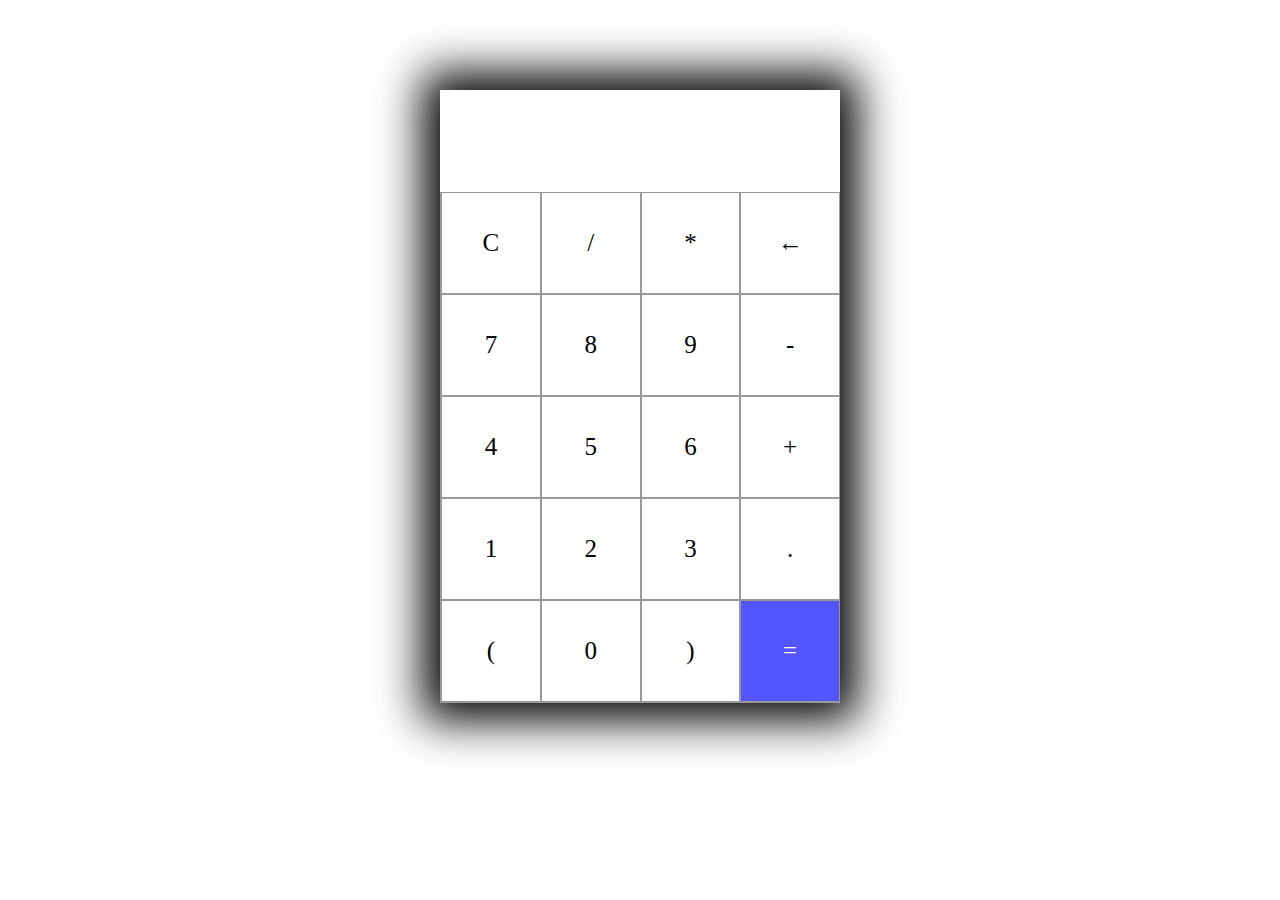
<file: html.html>
<!DOCTYPE html>
<html lang="en">
<head>
    <meta charset="UTF-8">
    <meta http-equiv="X-UA-Compatible" content="IE=edge">
    <meta name="viewport" content="width=device-width, initial-scale=1.0">
    <title>Calculator</title>
    <link href="styles.css" rel="stylesheet">
</head>
<body>
    <section>
        <div class="container">
            <div id="display"></div>
            <div class="buttons">
                <div class="button">C</div>
                <div class="button">/</div>
                <div class="button">*</div>
                <div class="button">&larr;</div>
                <div class="button">7</div>
                <div class="button">8</div>
                <div class="button">9</div>
                <div class="button">-</div>
                <div class="button">4</div>
                <div class="button">5</div>
                <div class="button">6</div>
                <div class="button">+</div>
                <div class="button">1</div>
                <div class="button">2</div>
                <div class="button">3</div>
                <div class="button">.</div>
                <div class="button">(</div>
                <div class="button">0</div>
                <div class="button">)</div>
                <div id="equal" class="button">=</div>
            </div>
        </div>
    </section>
    <script src="./script.js"></script>
</body>
</html>
</file>
<file: styles.css>
.container {
    max-width: 400px;
    margin: 10vh auto 0 auto;
    box-shadow: 0px 0px 43px 17px;
}

#display {
    text-align: right;
    height: 70px;
    line-height: 70px;
    padding: 16px 8px;
    font-size: 25px;
}

.buttons {
    display: grid;
    border-bottom: 1px solid #999;
    border-left: 1px solid #999;
    grid-template-columns: 1fr 1fr 1fr 1fr;
}

.buttons > div {
    border-top: 1px solid #999;
    border-right: 1px solid #999;
} 

.button {
    border: 0.5px solid #999;
    line-height: 100px;
    text-align: center;
    font-size: 25px;
    cursor: pointer;
}

#equal {
    background-color: rgb(85, 85, 255);
    color: white;
}

.button:hover {
    background-color: #323330;
    color: white;
    transition: 0.5s ease-in-out;
}
</file>
